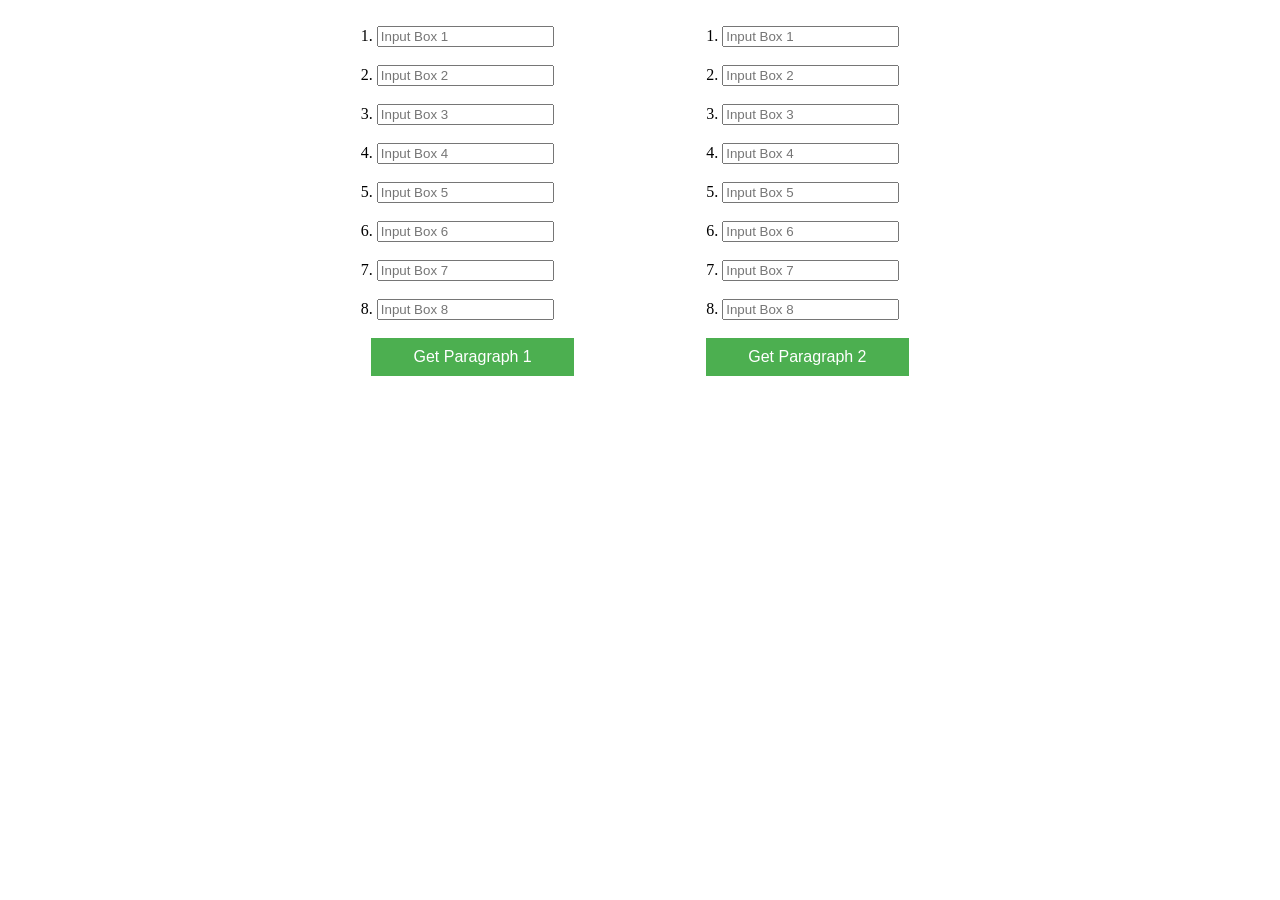
<file: index.html>
<html>
    <head>
        <title>
            Project 80 BUILDING PARAGRAPHS USING JOIN FUNCTION
        </title>
        <link rel="stylesheet" href="style.css">
        <script src="main.js"></script>
    </head>
    <body>
        <center>
        <br>
        <span>1.</span> <input type="text" id="input_1" placeholder="Input Box 1">
        &#8287; &#8287; &#8287; &#8287; &#8287; &#8287; &#8287; &#8287; &#8287; &#8287; &#8287; &#8287; &#8287; &#8287; &#8287; &#8287; &#8287;
        <span>1. <input type="text"id="input_1_paragraf_2" placeholder="Input Box 1"></span></span>
        <br>
        <br>
        <span><span>2. <input type="text" id="input_2" placeholder="Input Box 2"></span>
        &#8287; &#8287; &#8287; &#8287; &#8287; &#8287; &#8287; &#8287; &#8287; &#8287; &#8287; &#8287; &#8287; &#8287; &#8287; &#8287; &#8287;
        <span>2. <input type="text"id="input_2_paragraf_2" placeholder="Input Box 2"></span></span>
        <br>
        <br>
        <span><span>3. <input type="text" id="input_3" placeholder="Input Box 3"></span>
        &#8287; &#8287; &#8287; &#8287; &#8287; &#8287; &#8287; &#8287; &#8287; &#8287; &#8287; &#8287; &#8287; &#8287; &#8287; &#8287; &#8287;
        <span>3. <input type="text"id="input_3_paragraf_2" placeholder="Input Box 3"></span></span>
        <br>
        <br>
        <span><span>4. <input type="text" id="input_4" placeholder="Input Box 4"></span>
        &#8287; &#8287; &#8287; &#8287; &#8287; &#8287; &#8287; &#8287; &#8287; &#8287; &#8287; &#8287; &#8287; &#8287; &#8287; &#8287; &#8287;
        <span>4. <input type="text"id="input_4_paragraf_2" placeholder="Input Box 4"></span></span>
        <br>
        <br>
        <span><span>5. <input type="text" id="input_5" placeholder="Input Box 5"></span>
        &#8287; &#8287; &#8287; &#8287; &#8287; &#8287; &#8287; &#8287; &#8287; &#8287; &#8287; &#8287; &#8287; &#8287; &#8287; &#8287; &#8287;
        <span>5. <input type="text"id="input_5_paragraf_2" placeholder="Input Box 5"></span></span>
        <br>
        <br>
        <span><span>6. <input type="text" id="input_6" placeholder="Input Box 6"></span>
        &#8287; &#8287; &#8287; &#8287; &#8287; &#8287; &#8287; &#8287; &#8287; &#8287; &#8287; &#8287; &#8287; &#8287; &#8287; &#8287; &#8287;
        <span>6. <input type="text"id="input_6_paragraf_2" placeholder="Input Box 6"></span></span>
        <br>
        <br>
        <span><span>7. <input type="text" id="input_7" placeholder="Input Box 7"></span>
        &#8287; &#8287; &#8287; &#8287; &#8287; &#8287; &#8287; &#8287; &#8287; &#8287; &#8287; &#8287; &#8287; &#8287; &#8287; &#8287; &#8287;
        <span>7. <input type="text"id="input_7_paragraf_2" placeholder="Input Box 7"></span></span>
        <br>
        <br>
        <span><span>8. <input type="text" id="input_8" placeholder="Input Box 8"></span>
        &#8287; &#8287; &#8287; &#8287; &#8287; &#8287; &#8287; &#8287; &#8287; &#8287; &#8287; &#8287; &#8287; &#8287; &#8287; &#8287; &#8287;
        <span>8. <input type="text"id="input_8_paragraf_2" placeholder="Input Box 8"></span></span>
        <br>
        <br>
        <span><span><button type="button" id="submit_1" onclick="radhe()">Get Paragraph 1</button></span>
        &#8287; &#8287; &#8287; &#8287; &#8287; &#8287; &#8287; &#8287; &#8287; &#8287; &#8287; &#8287; &#8287; &#8287; &#8287; &#8287; &#8287;
        <span></span><button id="submit_2" onclick="get_paragraf_2()">Get Paragraph 2</button></span>
        <br>
        <br>
        <br>
        <div id="display_paragraph_1"></div>
        <br>
        <br>
        <br>
        <div id="display_paragraph_2"></div>
       
        </center>
    </body>
</html>
</file>
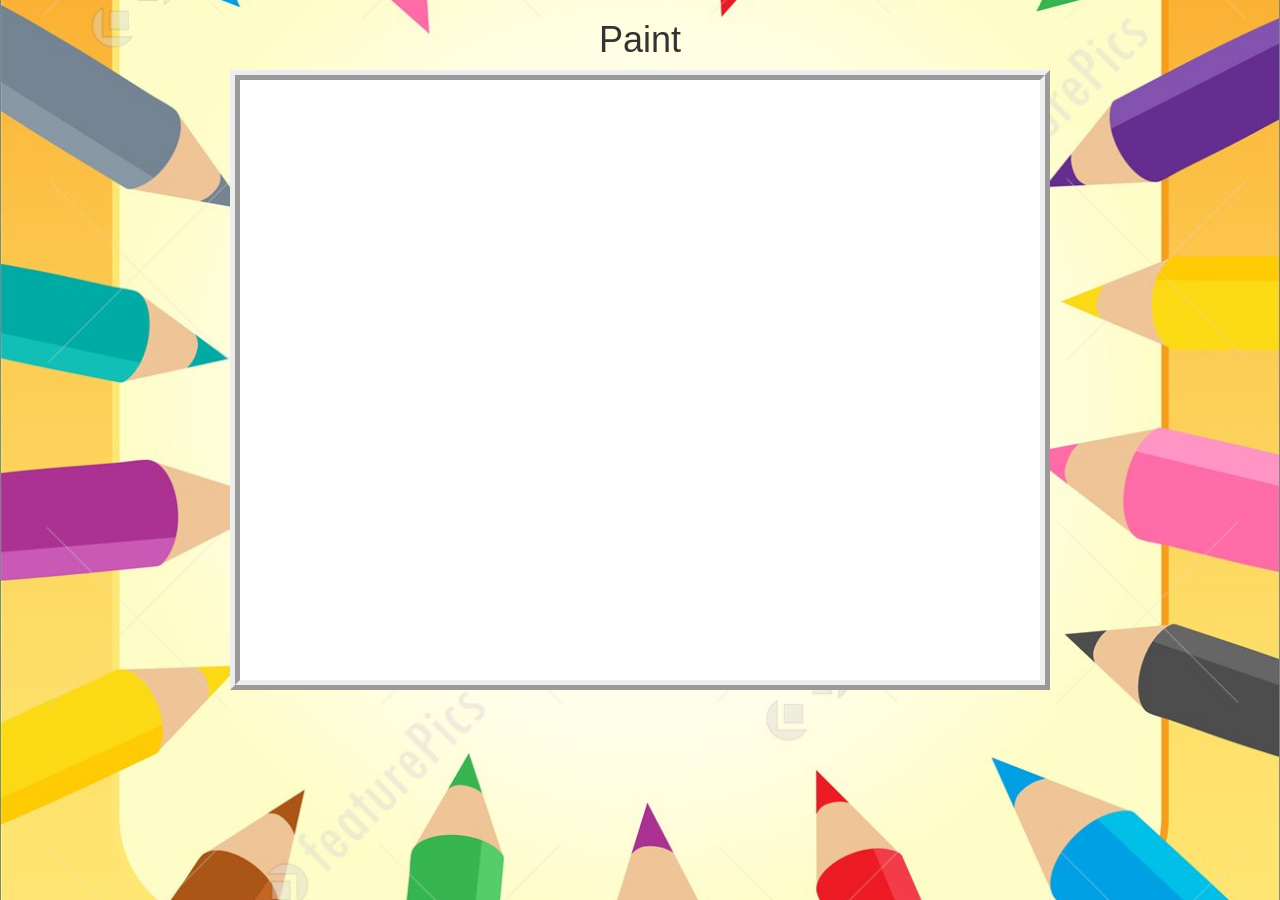
<file: C83.html>
<html>
<head>  
<link rel="stylesheet" type="text/css" href="style.css">

<meta name="viewport" content="width=device-width, initial-scale=1">
<link rel="stylesheet" href="https://maxcdn.bootstrapcdn.com/bootstrap/3.4.0/css/bootstrap.min.css">
<script src="https://ajax.googleapis.com/ajax/libs/jquery/3.4.1/jquery.min.js"></script>
<script src="https://maxcdn.bootstrapcdn.com/bootstrap/3.4.0/js/bootstrap.min.js"></script>


</head>
<body class="body_backgorund">

<div align="center">
<h1>Paint</h1>

    <canvas id="myCanvas" width="800" height="600"></canvas>
        <br><br >

<!--Additional activity -->

    </div>
<script src="main.js"></script>
</body>
</html>
</file>
<file: style.css>
.body_backgorund {
    background-image: url("bg1.jpg");
    background-position: center;
    background-size: cover;
  }
  body{
    cursor: pointer;
  }
  h1
  {
      color: red; 
      font-size: 40px;
  }
  #myCanvas
  {
      border-width:10px;
      background-color: white; 
      border-style:ridge;
  }

  button {
    background-color: #4CAF50;
    border: none;
    color: white;
    padding: 10px 42px;
    font-size: 16px;
  }

  input
  {
    margin-right: 20px;
  }
</file>
